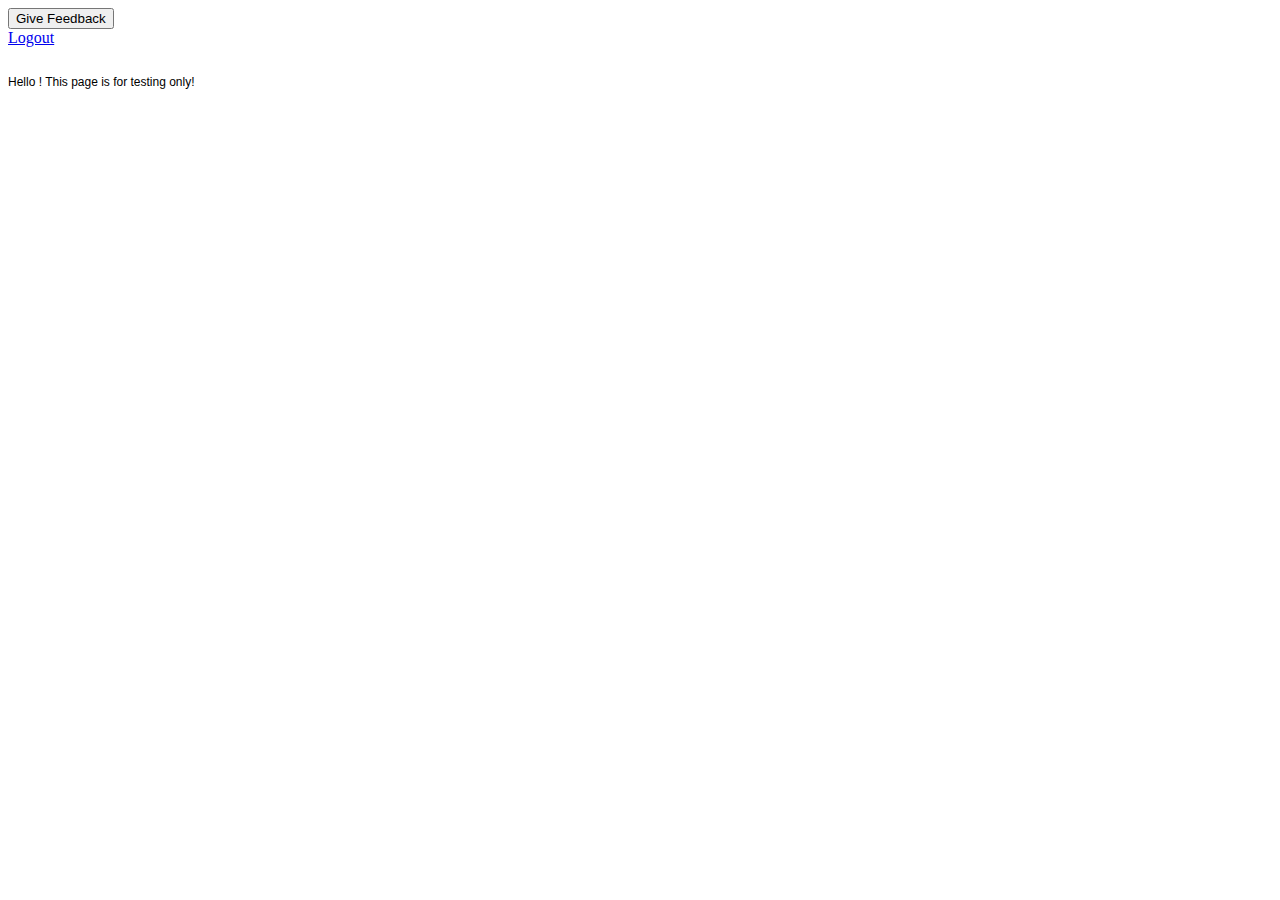
<file: index.html>
<!DOCTYPE html PUBLIC "-//W3C//DTD HTML 4.01//EN" "http://www.w3.org/TR/html4/strict.dtd">
<html>
<head>
  <meta http-equiv="Content-Type" content="text/html; charset=utf-8">
  <meta http-equiv="Content-Style-Type" content="text/css">
  <!-- Google Tag Manager -->
<script>(function(w,d,s,l,i){w[l]=w[l]||[];w[l].push({'gtm.start':
new Date().getTime(),event:'gtm.js'});var f=d.getElementsByTagName(s)[0],
j=d.createElement(s),dl=l!='dataLayer'?'&l='+l:'';j.async=true;j.src=
'https://www.googletagmanager.com/gtm.js?id='+i+dl;f.parentNode.insertBefore(j,f);
})(window,document,'script','dataLayer','GTM-MPB4CB45');</script>
<!-- End Google Tag Manager -->
  
  <title>This is a test page - do not use</title>
  <meta name="Generator" content="Cocoa HTML Writer">
  <meta name="CocoaVersion" content="2487.4">
  <style type="text/css">
    p.p1 {margin: 0.0px 0.0px 0.0px 0.0px; font: 12.0px Helvetica}
  </style>

<script>
    var isVIP = true;
</script>


  
<button id="mdFormButton" class="display: none;" onclick="KAMPYLE_ONSITE_SDK.showForm(16357);">Give Feedback</button>
<div class="staticheader__logout"><a data-qa-id="link-logout" href="https://www.google.com" onclick="KAMPYLE_ONSITE_SDK.showForm(16357);" class="staticheader__logout-button">Logout</a></div>  
<script>if (window.KAMPYLE_ONSITE_SDK) {
//If Digital code has been loaded 
 onsiteLoaded(); //your custom function
} else {
// On the neb_OnsiteLoaded event, call onsiteLoaded function
 window.addEventListener('neb_OnsiteLoaded', onsiteLoaded);
}

function onsiteLoaded(){
// load the form and store status (true/false) in neb_status
var neb_status = KAMPYLE_ONSITE_SDK.loadForm(16357);
// If form is loaded
if (neb_status === true){
 // set CSS attribute display to inherit so button can be seen
 document.getElementById("mdFormButton").style.display = "inherit"
 }
}
</script>  
<style>
  .kampyle_button-text {transform:rotate(180deg);Font-size: 26px;}
</style>

</head>
<body>
  <!-- Google Tag Manager (noscript) -->
<noscript><iframe src="https://www.googletagmanager.com/ns.html?id=GTM-MPB4CB45"
height="0" width="0" style="display:none;visibility:hidden"></iframe></noscript>
<!-- End Google Tag Manager (noscript) -->
  
<p class="p1"><BR></BR>Hello ! This page is for testing only!</p>
  <BR>

<div id="myelement" style=“width: 450px; min-height: 200 px; max-height: 800px;”> 
</body>
</html>
</file>
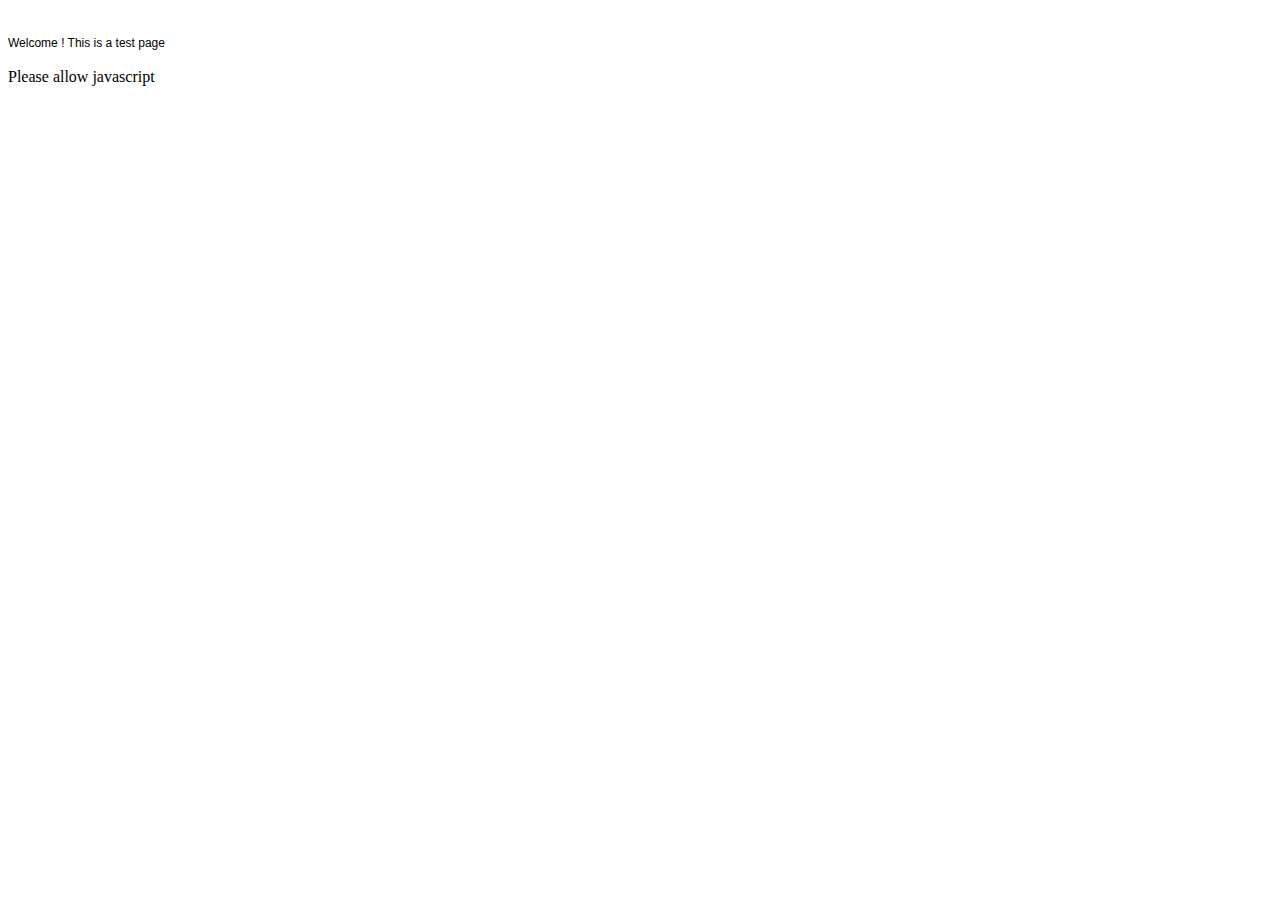
<file: dhh.html>
<html>
<head>
  <script type="text/javascript" src="https://resources.digital-cloud.medallia.com/wdcus/291643/onsite/embed.js" async></script>
  <meta name="robots" content="noindex,nofollow">
  <meta http-equiv="Content-Type" content="text/html; charset=utf-8">
  <meta http-equiv="Content-Style-Type" content="text/css">


  
 
  
  <title>Interview Test Page 2 </title>
  <meta name="Generator" content="Cocoa HTML Writer">
  <meta name="CocoaVersion" content="2487.4">
  <style type="text/css">
    p.p1 {margin: 0.0px 0.0px 0.0px 0.0px; font: 12.0px Helvetica}
  </style>

</head>
<body>

  
<p class="p1"><BR></BR>Welcome ! This is a test page</p>
  <BR>
 Please allow javascript
  <P>
  
<div id="medallia-techsupport" style=“width: 450px; min-height: 200 px; max-height: 800px;”> 
</body>
</html>
</file>
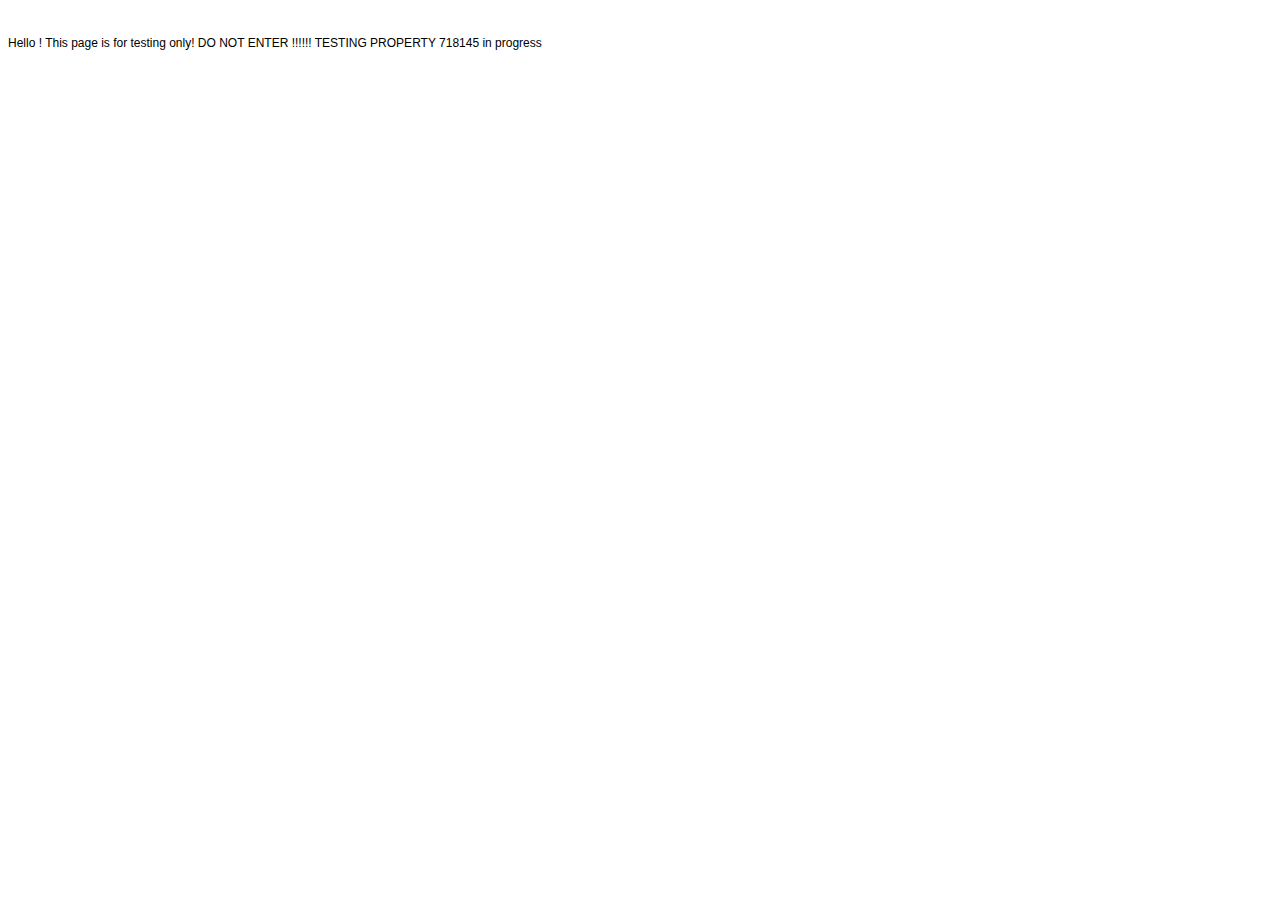
<file: embedded.html>
<html>
<head>
  <!-- Start cookieyes banner --> 
  <script id="cookieyes" type="text/javascript" src="https://cdn-cookieyes.com/client_data/a40db1b384b3f2bd218d21ea/script.js"></script> 
  <!-- End cookieyes banner -->


  <meta name="robots" content="noindex,nofollow">
  <meta http-equiv="Content-Type" content="text/html; charset=utf-8">
  <meta http-equiv="Content-Style-Type" content="text/css">

  
  
  <title>This is a test page - DO NOT USE </title>
  <meta name="Generator" content="Cocoa HTML Writer">
  <meta name="CocoaVersion" content="2487.4">
  <style type="text/css">
    p.p1 {margin: 0.0px 0.0px 0.0px 0.0px; font: 12.0px Helvetica}
  </style>
<script type="text/javascript" src="https://resources.digital-cloud-west.medallia.com/wdcwest/718145/onsite/embed.js" async></script>
  
<script>

    var isVIP = true;
   console.log(isVIP);
    var testinfo2 = window.viewport.segments[0].height;
  console.log(testinfo2);
  console.log('done');


</script>




<script>if (window.KAMPYLE_ONSITE_SDK) {
//If Digital code has been loaded 
 onsiteLoaded(); //your custom function
} else {
// On the neb_OnsiteLoaded event, call onsiteLoaded function
 window.addEventListener('neb_OnsiteLoaded', onsiteLoaded);
}

function onsiteLoaded(){
// load the form and store status (true/false) in neb_status
var neb_status = KAMPYLE_ONSITE_SDK.loadForm(16357);
// If form is loaded
if (neb_status === true){
 // set CSS attribute display to inherit so button can be seen
 document.getElementById("mdFormButton").style.display = "inherit"
 }
}

    window.dataLayer = []; 
  window.dataLayer.push({ 'encuestaColiving': 'true', 'field04': 'Hibrido', 'field05': 'svr' });
</script>  
<style>
  .kampyle_button-text {transform:rotate(180deg);Font-size: 26px;}
</style>

</head>
<body>
  
<p class="p1"><BR></BR>Hello ! This page is for testing only! DO NOT ENTER !!!!!! TESTING PROPERTY 718145 in progress</p>
  <BR>
  <P>
    <div id="encuestaMedallia"></div>
  <P></P>

</body>
</html>
</file>
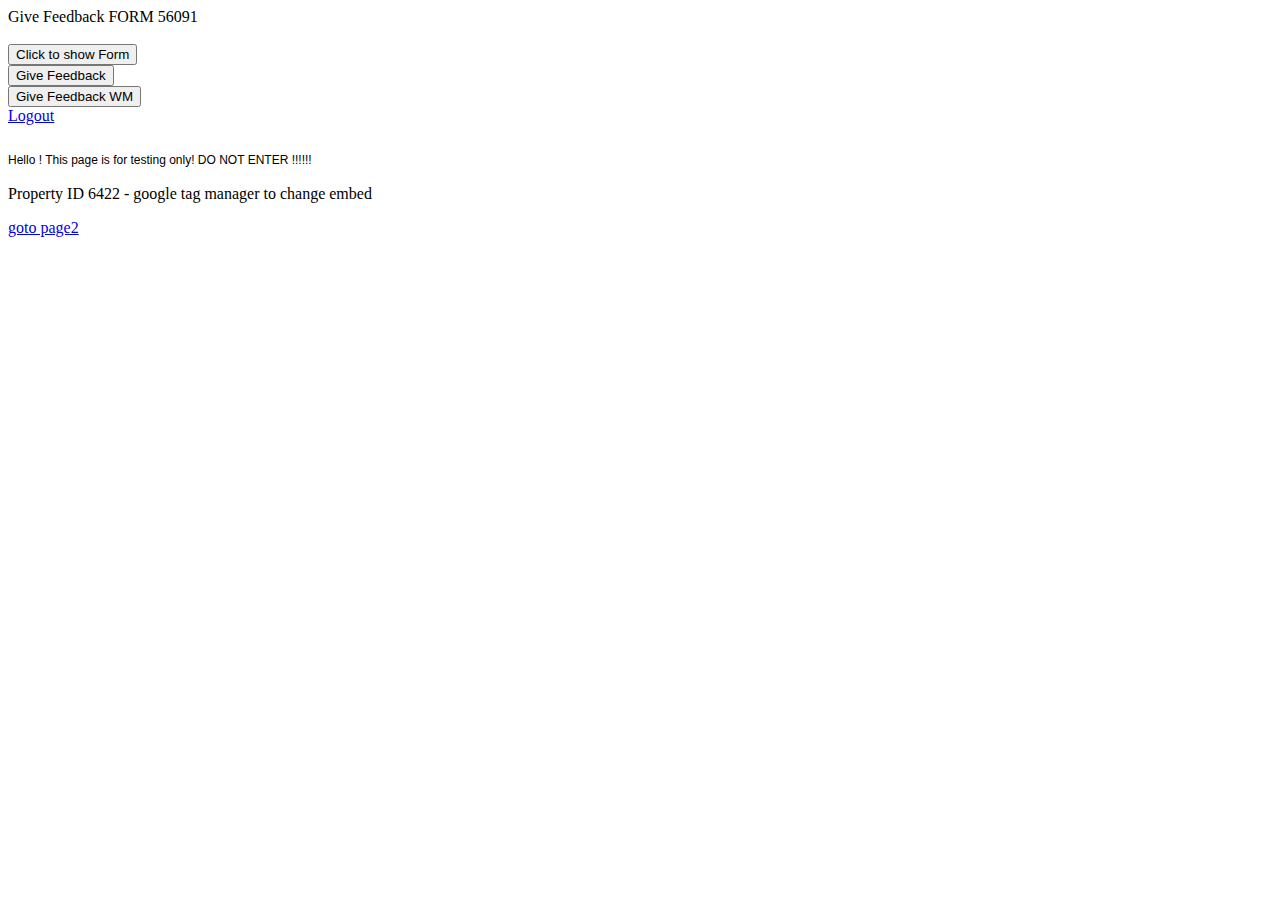
<file: index_backup.html>
<html>
<head>
  <!-- Start cookieyes banner --> 
  <script id="cookieyes" type="text/javascript" src="https://cdn-cookieyes.com/client_data/a40db1b384b3f2bd218d21ea/script.js"></script> 
  <!-- End cookieyes banner -->

  <script type="text/javascript" src="https://resources.digital-cloud.medallia.com/wdcus/6422/onsite/embed.js" async></script>

  <meta name="robots" content="noindex,nofollow">
  <meta http-equiv="Content-Type" content="text/html; charset=utf-8">
  <meta http-equiv="Content-Style-Type" content="text/css">

  
  <!-- Google Tag Manager -->
<script type="text/plain" data-cookieyes="analytics">(function(w,d,s,l,i){w[l]=w[l]||[];w[l].push({'gtm.start':
new Date().getTime(),event:'gtm.js'});var f=d.getElementsByTagName(s)[0],
j=d.createElement(s),dl=l!='dataLayer'?'&l='+l:'';j.async=true;j.src=
'https://www.googletagmanager.com/gtm.js?id='+i+dl;f.parentNode.insertBefore(j,f);
})(window,document,'script','dataLayer','GTM-MPB4CB45');</script>
<!-- End Google Tag Manager -->
  
  <title>This is a test page - DO NOT USE </title>
  <meta name="Generator" content="Cocoa HTML Writer">
  <meta name="CocoaVersion" content="2487.4">
  <style type="text/css">
    p.p1 {margin: 0.0px 0.0px 0.0px 0.0px; font: 12.0px Helvetica}
  </style>

<script>
    var isVIP = true;
   console.log(isVIP);
    var testinfo2 = window.viewport.segments[0].height;
  console.log(testinfo2);
  console.log('done');
</script>

<div data-v-d8a082f1 class="ps-4 pe-5 py-2 helpOption" role="button" id="giveFeedback">Give Feedback FORM 56091</div>
  <BR>
  
<button id="mdFormButton123" class="display: none;">Click to show Form</button>
  <BR>  
<button id="mdFormButton" class="display: none;" onclick="KAMPYLE_ONSITE_SDK.showForm(16357);">Give Feedback</button>
  <BR>

  <button id="mdFormButton" class="display: none;" onclick="KAMPYLE_ONSITE_SDK.showForm(21569);">Give Feedback WM</button>
<div class="staticheader__logout"><a data-qa-id="link-logout" href="https://www.google.com" onclick="KAMPYLE_ONSITE_SDK.showForm(16357);" class="staticheader__logout-button">Logout</a></div>  
<script>if (window.KAMPYLE_ONSITE_SDK) {
//If Digital code has been loaded 
 onsiteLoaded(); //your custom function
} else {
// On the neb_OnsiteLoaded event, call onsiteLoaded function
 window.addEventListener('neb_OnsiteLoaded', onsiteLoaded);
}

function onsiteLoaded(){
// load the form and store status (true/false) in neb_status
var neb_status = KAMPYLE_ONSITE_SDK.loadForm(16357);
// If form is loaded
if (neb_status === true){
 // set CSS attribute display to inherit so button can be seen
 document.getElementById("mdFormButton").style.display = "inherit"
 }
}
</script>  
<style>
  .kampyle_button-text {transform:rotate(180deg);Font-size: 26px;}
</style>

</head>
<body>
  <!-- Google Tag Manager (noscript) -->
<noscript><iframe src="https://www.googletagmanager.com/ns.html?id=GTM-MPB4CB45"
height="0" width="0" style="display:none;visibility:hidden"></iframe></noscript>
<!-- End Google Tag Manager (noscript) -->
  
<p class="p1"><BR></BR>Hello ! This page is for testing only! DO NOT ENTER !!!!!!</p>
  <BR>
  Property ID 6422 - google tag manager to change embed
  <P>
<a href="page2.html">goto page2</a></P>
  <P></P>
<div id="medallia-techsupport" style=“width: 450px; min-height: 200 px; max-height: 800px;”> 
</body>
</html>
</file>
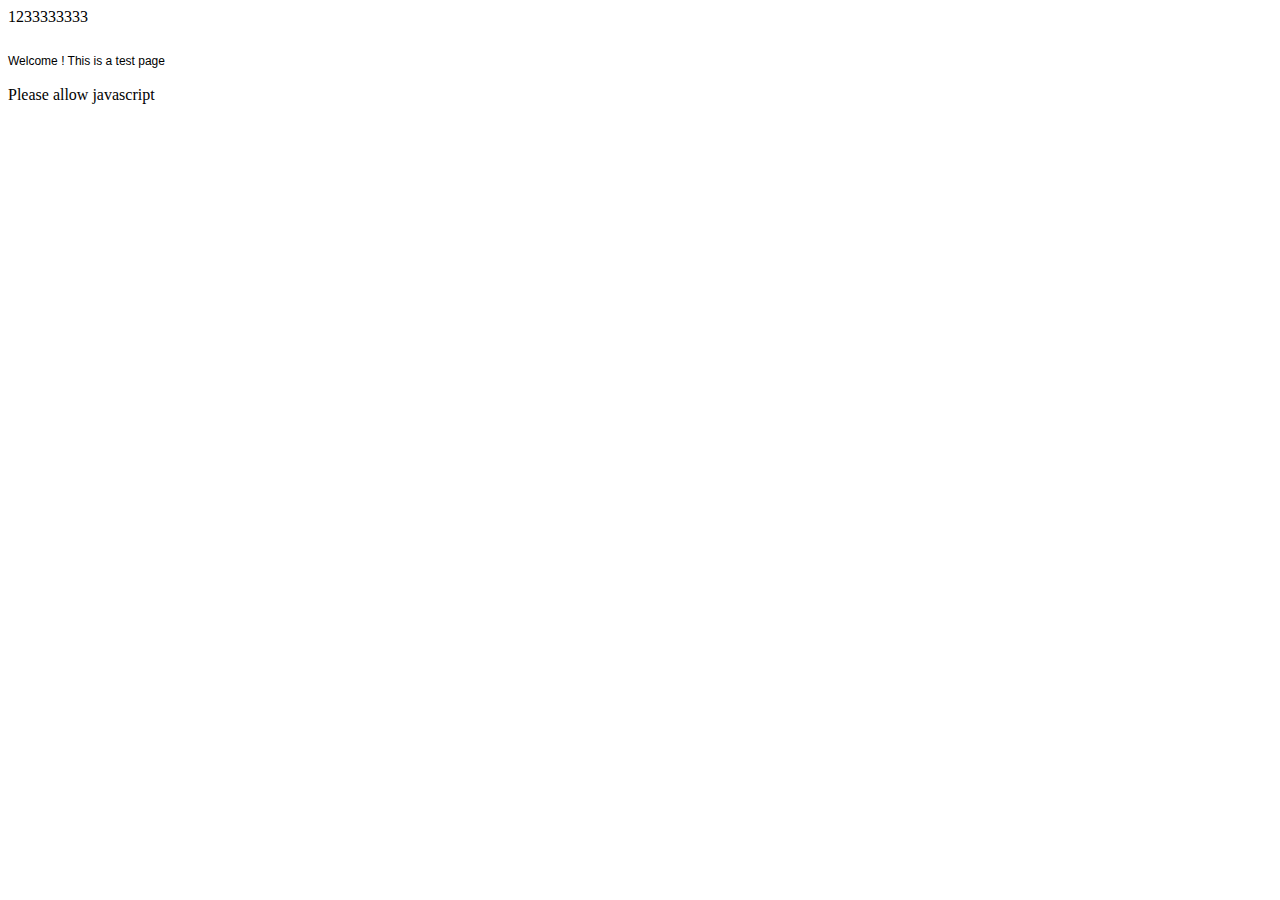
<file: interviewqn1.html>
<html>
<head>
  <!-- Start cookieyes banner --> <script id="cookieyes" type="text/javascript" src="https://cdn-cookieyes.com/client_data/a40db1b384b3f2bd218d21ea/script.js"></script> <!-- End cookieyes banner -->
  <meta name="robots" content="noindex,nofollow">
  <meta http-equiv="Content-Type" content="text/html; charset=utf-8">
  <meta http-equiv="Content-Style-Type" content="text/css">


  
  <script type="text/plain" src="https://resources.digital-cloud.medallia.com/wdcus/291643/onsite/embed.js" data-cookieyes="analytics" async></script>
  
  <title>Interview Test Page 1 </title>
  <meta name="Generator" content="Cocoa HTML Writer">
  <meta name="CocoaVersion" content="2487.4">
  <style type="text/css">
    p.p1 {margin: 0.0px 0.0px 0.0px 0.0px; font: 12.0px Helvetica}
  </style>

<style>
  .kampyle_button-text {transform:rotate(180deg);Font-size: 26px;}
</style>

</head>
<body>

1233333333  
  
<p class="p1"><BR></BR>Welcome ! This is a test page</p>
  <BR>
 Please allow javascript
  <P>
  
<div id="medallia-techsupport" style=“width: 450px; min-height: 200 px; max-height: 800px;”> 
</body>
</html>
</file>
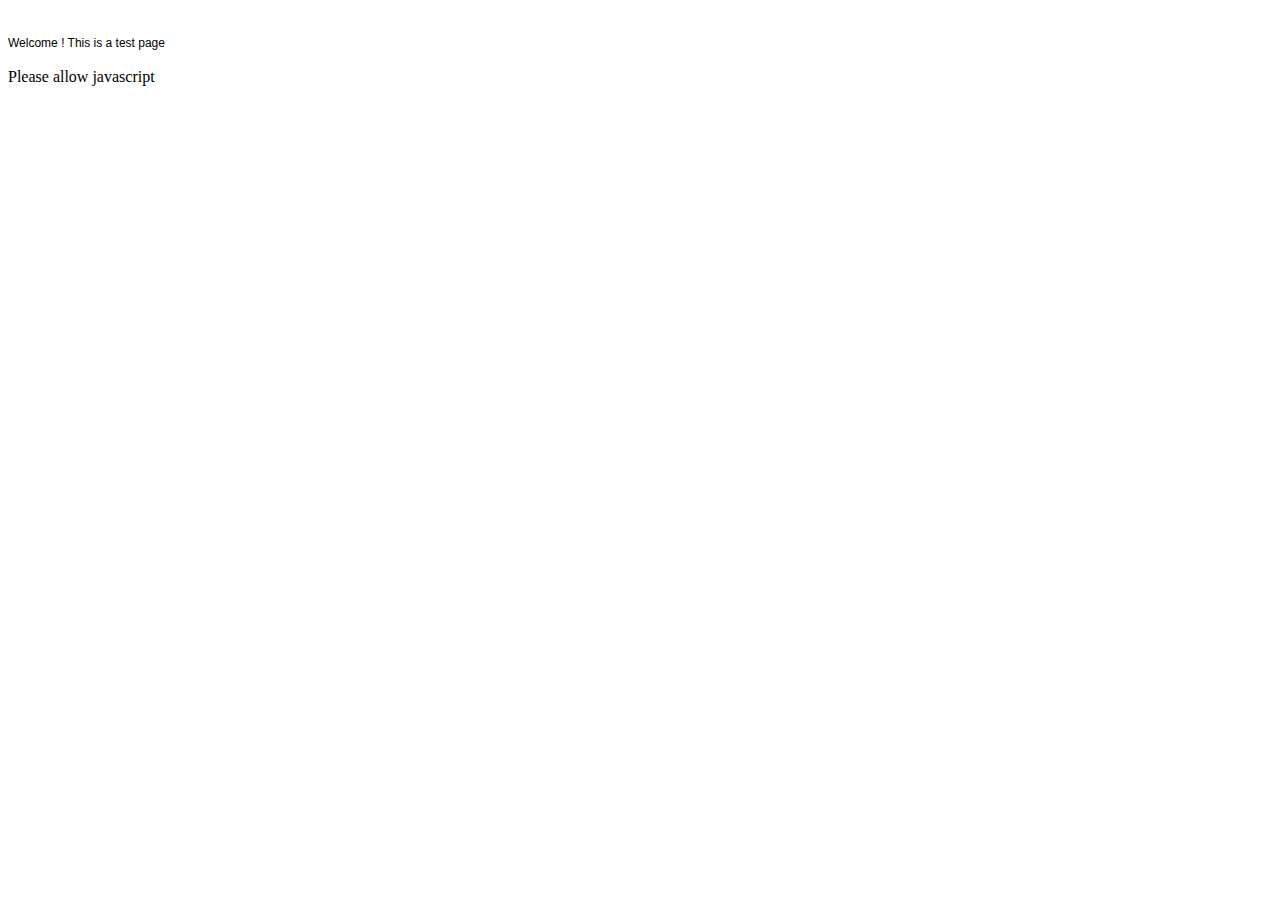
<file: interviewqn2.html>
<html>
<head>
  <meta name="robots" content="noindex,nofollow">
  <meta http-equiv="Content-Type" content="text/html; charset=utf-8">
  <meta http-equiv="Content-Style-Type" content="text/css">


  
  <script type="text/plain" src="https://resources.digital-cloud.medallia.com/wdcus/291643/onsite/embed.js" data-cookieyes="analytics" async></script>
  
  <title>Interview Test Page 2 </title>
  <meta name="Generator" content="Cocoa HTML Writer">
  <meta name="CocoaVersion" content="2487.4">
  <style type="text/css">
    p.p1 {margin: 0.0px 0.0px 0.0px 0.0px; font: 12.0px Helvetica}
  </style>

</head>
<body>

  
<p class="p1"><BR></BR>Welcome ! This is a test page</p>
  <BR>
 Please allow javascript
  <P>
  
<div id="medallia-techsupport" style=“width: 450px; min-height: 200 px; max-height: 800px;”> 
</body>
</html>
</file>
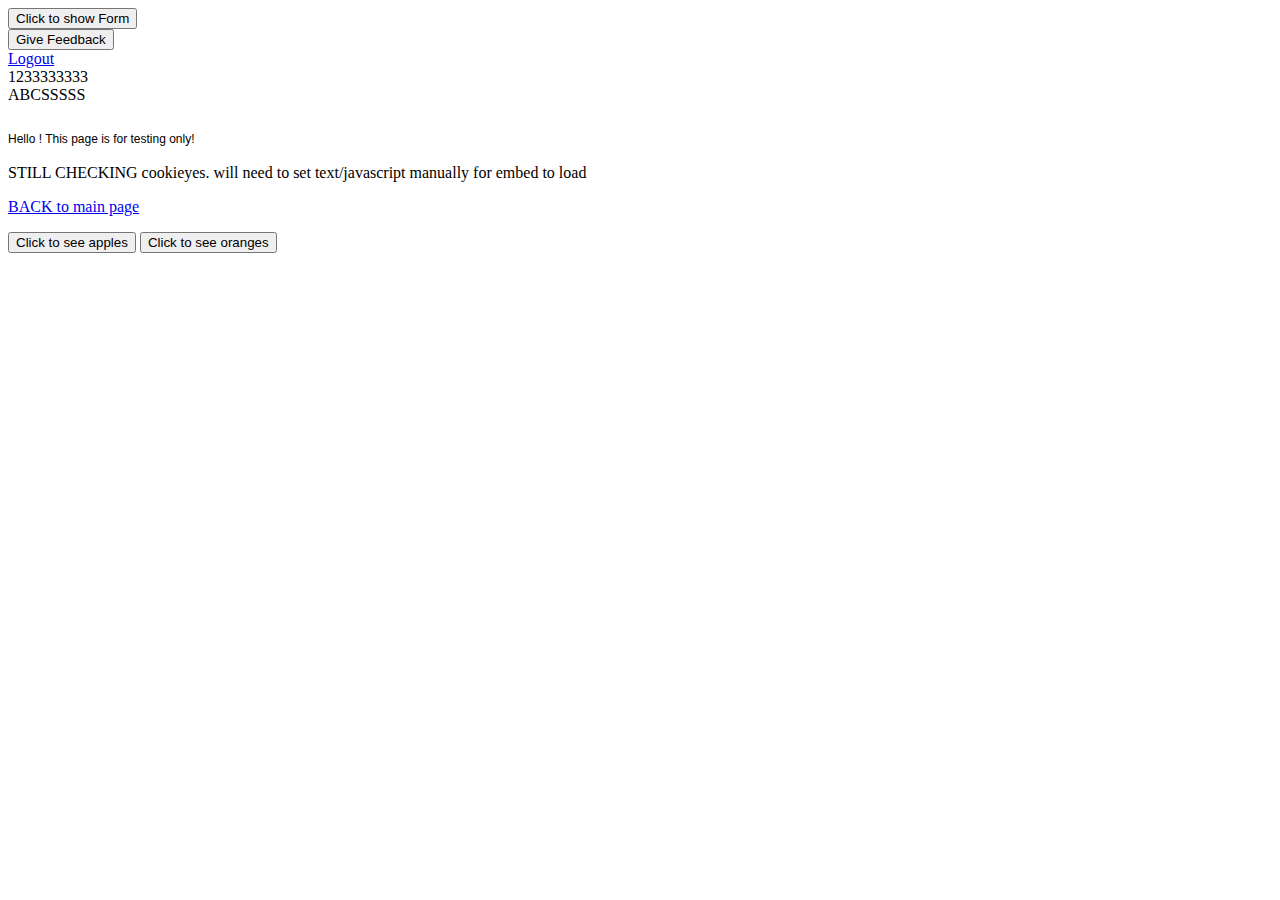
<file: page2.html>
<html>
<head>
  <!-- Start cookieyes banner --> <script id="cookieyes" type="text/javascript" src="https://cdn-cookieyes.com/client_data/a40db1b384b3f2bd218d21ea/script.js"></script> <!-- End cookieyes banner -->
  <meta name="robots" content="noindex,nofollow">
  <meta http-equiv="Content-Type" content="text/html; charset=utf-8">
  <meta http-equiv="Content-Style-Type" content="text/css">


  
  <script type="text/javascript" src="https://resources.digital-cloud.medallia.com/wdcus/291643/onsite/embed.js" data-cookieyes="analytics" async></script>
  
  <title>This is a test page - do not use !!! PAGE 2 </title>
  <meta name="Generator" content="Cocoa HTML Writer">
  <meta name="CocoaVersion" content="2487.4">
  <style type="text/css">
    p.p1 {margin: 0.0px 0.0px 0.0px 0.0px; font: 12.0px Helvetica}
  </style>
<script>
  window.dataLayer = window.dataLayer || [];
  window.dataLayer.push({
  'customname': '"Trey"'
});

window.dataLayer.push({
  'event': 'event_name',
  'category': 'category_name',
  'action': 'action_name',
  'label': 'label_name'
});
  
  var customname2 = window.dataLayer[0].customname;
  console.log(customname2);
    var isVIP = true;
    var work_order_submitted = false;
  var test = sessionStorage.getItem("agreementCode");
  var test2 = sessionStorage.agreementCode;
  console.log(test);
  console.log(test2);
  console.log(document.referrer);
  
    var isVIP = true;
    var work_order_submitted = true;
//var carsArr = [“Saab”, “Volvo”, “BMW”];
var carsArr2 = {0: 'mx1', 1: 'mx2'};
var carsArr3 = {a:{aa:111,bb:222,cc:333},b:{dd:444,ee:555,ff:[666,777]}};
var carsArr4 = {0:{0:111,1:222,2:333},1:{0:444,1:555,2:[666,777]}};  
var carsArr5 = {0:{0:111},1:{0:444}};  
</script>

    
<button id="mdFormButton123" class="display: none;">Click to show Form</button>
  <BR> 
  
<button id="mdFormButton" class="display: none;" onclick="KAMPYLE_ONSITE_SDK.showForm(22248);">Give Feedback</button>
<div class="staticheader__logout"><a data-qa-id="link-logout" href="https://www.google.com" onclick="KAMPYLE_ONSITE_SDK.showForm(16357);" class="staticheader__logout-button">Logout</a></div>  
<script>if (window.KAMPYLE_ONSITE_SDK) {
//If Digital code has been loaded 
 onsiteLoaded(); //your custom function
} else {
// On the neb_OnsiteLoaded event, call onsiteLoaded function
 window.addEventListener('neb_OnsiteLoaded', onsiteLoaded);
}

function onsiteLoaded(){
// load the form and store status (true/false) in neb_status
var neb_status = KAMPYLE_ONSITE_SDK.loadForm(16357);
// If form is loaded
if (neb_status === true){
 // set CSS attribute display to inherit so button can be seen
 document.getElementById("mdFormButton").style.display = "inherit"
 }
}
</script>  
<style>
  .kampyle_button-text {transform:rotate(180deg);Font-size: 26px;}
</style>

</head>
<body>

1233333333  
<header class="h-100 position-relative c11n-elevation-100 whiteBg-XL_rXTwz" data-testid="header-container">
ABCSSSSS </header>
  
<p class="p1"><BR></BR>Hello ! This page is for testing only!</p>
  <BR>
  STILL CHECKING cookieyes. 

  will need to set text/javascript manually for embed to load
  <P>
<a href="index.html">BACK to main page</a></P>
<button id="mdFormHoverButton1" class="w3-button w3-round w3-center">Click to see apples</button>
<button id="mdFormHoverButton2" class="w3-button w3-round w3-center">Click to see oranges</button>
  
<div id="medallia-techsupport" style=“width: 450px; min-height: 200 px; max-height: 800px;”> 
</body>
</html>
</file>
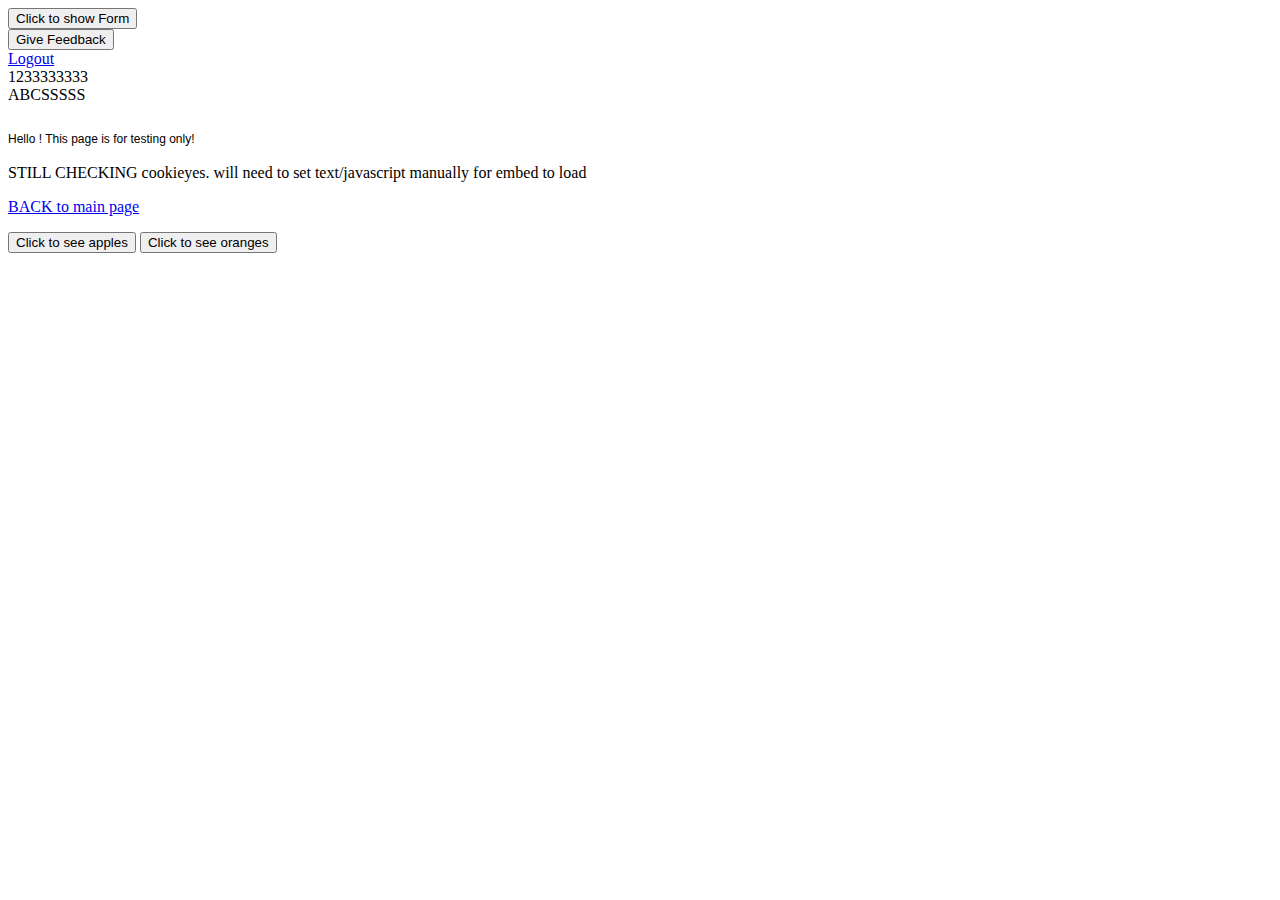
<file: page2a.html>
<html>
<head>

  <meta name="robots" content="noindex,nofollow">
  <meta http-equiv="Content-Type" content="text/html; charset=utf-8">
  <meta http-equiv="Content-Style-Type" content="text/css">


  
<script type="text/javascript" src="https://resources.digital-cloud.medallia.com/wdcus/6422/onsite/embed.js" async></script>
  
  <title>This is a test page - do not use !!! PAGE 2 </title>
  <meta name="Generator" content="Cocoa HTML Writer">
  <meta name="CocoaVersion" content="2487.4">
  <style type="text/css">
    p.p1 {margin: 0.0px 0.0px 0.0px 0.0px; font: 12.0px Helvetica}
  </style>
<script>
  window.dataLayer = window.dataLayer || [];
  window.dataLayer.push({
  'customname': '"Trey"'
});

window.dataLayer.push({
  'event': 'event_name',
  'category': 'category_name',
  'action': 'action_name',
  'label': 'label_name'
});
  
  var customname2 = window.dataLayer[0].customname;
  console.log(customname2);
    var isVIP = true;
    var work_order_submitted = false;
  var test = sessionStorage.getItem("agreementCode");
  var test2 = sessionStorage.agreementCode;
  console.log(test);
  console.log(test2);
  console.log(document.referrer);
  
    var isVIP = true;
    var work_order_submitted = true;
//var carsArr = [“Saab”, “Volvo”, “BMW”];
var carsArr2 = {0: 'mx1', 1: 'mx2'};
var carsArr3 = {a:{aa:111,bb:222,cc:333},b:{dd:444,ee:555,ff:[666,777]}};
var carsArr4 = {0:{0:111,1:222,2:333},1:{0:444,1:555,2:[666,777]}};  
var carsArr5 = {0:{0:111},1:{0:444}};  
</script>

    
<button id="mdFormButton123" class="display: none;">Click to show Form</button>
  <BR> 
  
<button id="mdFormButton" class="display: none;" onclick="KAMPYLE_ONSITE_SDK.showForm(22248);">Give Feedback</button>
<div class="staticheader__logout"><a data-qa-id="link-logout" href="https://www.google.com" onclick="KAMPYLE_ONSITE_SDK.showForm(16357);" class="staticheader__logout-button">Logout</a></div>  
<script>if (window.KAMPYLE_ONSITE_SDK) {
//If Digital code has been loaded 
 onsiteLoaded(); //your custom function
} else {
// On the neb_OnsiteLoaded event, call onsiteLoaded function
 window.addEventListener('neb_OnsiteLoaded', onsiteLoaded);
}

function onsiteLoaded(){
// load the form and store status (true/false) in neb_status
var neb_status = KAMPYLE_ONSITE_SDK.loadForm(16357);
// If form is loaded
if (neb_status === true){
 // set CSS attribute display to inherit so button can be seen
 document.getElementById("mdFormButton").style.display = "inherit"
 }
}
</script>  
<style>
  .kampyle_button-text {transform:rotate(180deg);Font-size: 26px;}
</style>

</head>
<body>

1233333333  
<header class="h-100 position-relative c11n-elevation-100 whiteBg-XL_rXTwz" data-testid="header-container">
ABCSSSSS </header>
  
<p class="p1"><BR></BR>Hello ! This page is for testing only!</p>
  <BR>
  STILL CHECKING cookieyes. 

  will need to set text/javascript manually for embed to load
  <P>
<a href="index.html">BACK to main page</a></P>
<button id="mdFormHoverButton1" class="w3-button w3-round w3-center">Click to see apples</button>
<button id="mdFormHoverButton2" class="w3-button w3-round w3-center">Click to see oranges</button>
  
<div id="medallia-techsupport" style=“width: 450px; min-height: 200 px; max-height: 800px;”> 
</body>
</html>
</file>
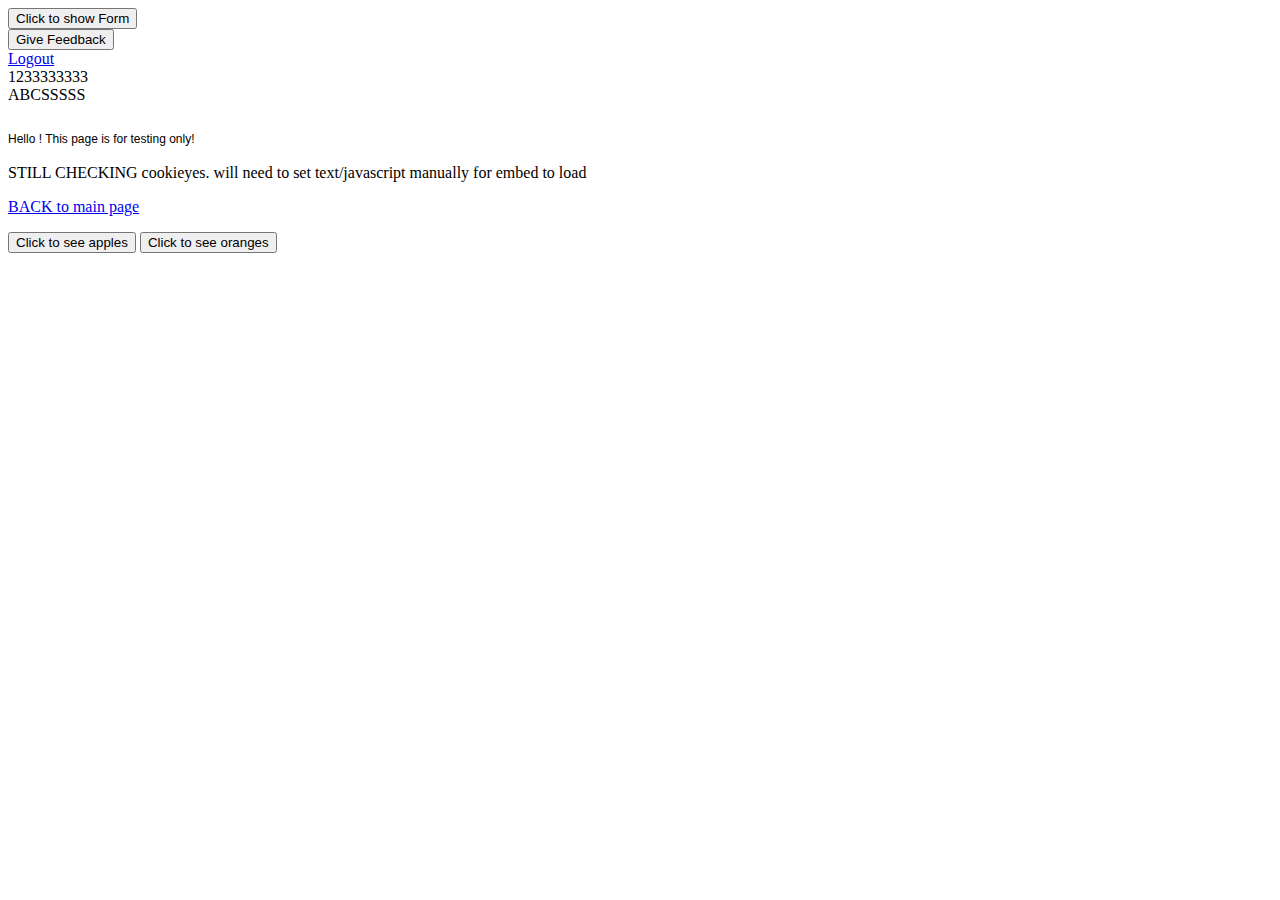
<file: page2dup.html>
<html>
<head>

  <meta name="robots" content="noindex,nofollow">
  <meta http-equiv="Content-Type" content="text/html; charset=utf-8">
  <meta http-equiv="Content-Style-Type" content="text/css">


  
  <script type="text/javascript" src="https://resources.digital-cloud.medallia.com/wdcus/291643/onsite/embed.js" async></script>
  
  <title>This is a test page - do not use !!! PAGE 2 </title>
  <style>
        select {
            -webkit-appearance: none !important; 
            appearance: none !important;
            transform: translateZ(0);
            /* Optional: Add a little padding so the dropdown still looks clickable */
            padding-right: 20px; 
        }
    </style>
  <meta name="Generator" content="Cocoa HTML Writer">
  <meta name="CocoaVersion" content="2487.4">
  <style type="text/css">
    p.p1 {margin: 0.0px 0.0px 0.0px 0.0px; font: 12.0px Helvetica}
  </style>
<script>
  window.dataLayer = window.dataLayer || [];
  window.dataLayer.push({
  'customname': '"Trey"'
});

window.dataLayer.push({
  'event': 'event_name',
  'category': 'category_name',
  'action': 'action_name',
  'label': 'label_name'
});
  
  var customname2 = window.dataLayer[0].customname;
  console.log(customname2);
    var isVIP = true;
    var work_order_submitted = false;
  var test = sessionStorage.getItem("agreementCode");
  var test2 = sessionStorage.agreementCode;
  console.log(test);
  console.log(test2);
  console.log(document.referrer);
  
    var isVIP = true;
    var work_order_submitted = true;
//var carsArr = [“Saab”, “Volvo”, “BMW”];
var carsArr2 = {0: 'mx1', 1: 'mx2'};
var carsArr3 = {a:{aa:111,bb:222,cc:333},b:{dd:444,ee:555,ff:[666,777]}};
var carsArr4 = {0:{0:111,1:222,2:333},1:{0:444,1:555,2:[666,777]}};  
var carsArr5 = {0:{0:111},1:{0:444}};  
</script>

    
<button id="mdFormButton123" class="display: none;">Click to show Form</button>
  <BR> 
  
<button id="mdFormButton" class="display: none;" onclick="KAMPYLE_ONSITE_SDK.showForm(22248);">Give Feedback</button>
<div class="staticheader__logout"><a data-qa-id="link-logout" href="https://www.google.com" onclick="KAMPYLE_ONSITE_SDK.showForm(16357);" class="staticheader__logout-button">Logout</a></div>  
<script>if (window.KAMPYLE_ONSITE_SDK) {
//If Digital code has been loaded 
 onsiteLoaded(); //your custom function
} else {
// On the neb_OnsiteLoaded event, call onsiteLoaded function
 window.addEventListener('neb_OnsiteLoaded', onsiteLoaded);
}

function onsiteLoaded(){
// load the form and store status (true/false) in neb_status
var neb_status = KAMPYLE_ONSITE_SDK.loadForm(16357);
// If form is loaded
if (neb_status === true){
 // set CSS attribute display to inherit so button can be seen
 document.getElementById("mdFormButton").style.display = "inherit"
 }
}
</script>  
<style>
  .kampyle_button-text {transform:rotate(180deg);Font-size: 26px;}
</style>

</head>
<body>

1233333333  
<header class="h-100 position-relative c11n-elevation-100 whiteBg-XL_rXTwz" data-testid="header-container">
ABCSSSSS </header>
  
<p class="p1"><BR></BR>Hello ! This page is for testing only!</p>
  <BR>
  STILL CHECKING cookieyes. 

  will need to set text/javascript manually for embed to load
  <P>
<a href="index.html">BACK to main page</a></P>
<button id="mdFormHoverButton1" class="w3-button w3-round w3-center">Click to see apples</button>
<button id="mdFormHoverButton2" class="w3-button w3-round w3-center">Click to see oranges</button>
  
<div id="medallia-techsupport" style=“width: 450px; min-height: 200 px; max-height: 800px;”> 
</body>
</html>
</file>
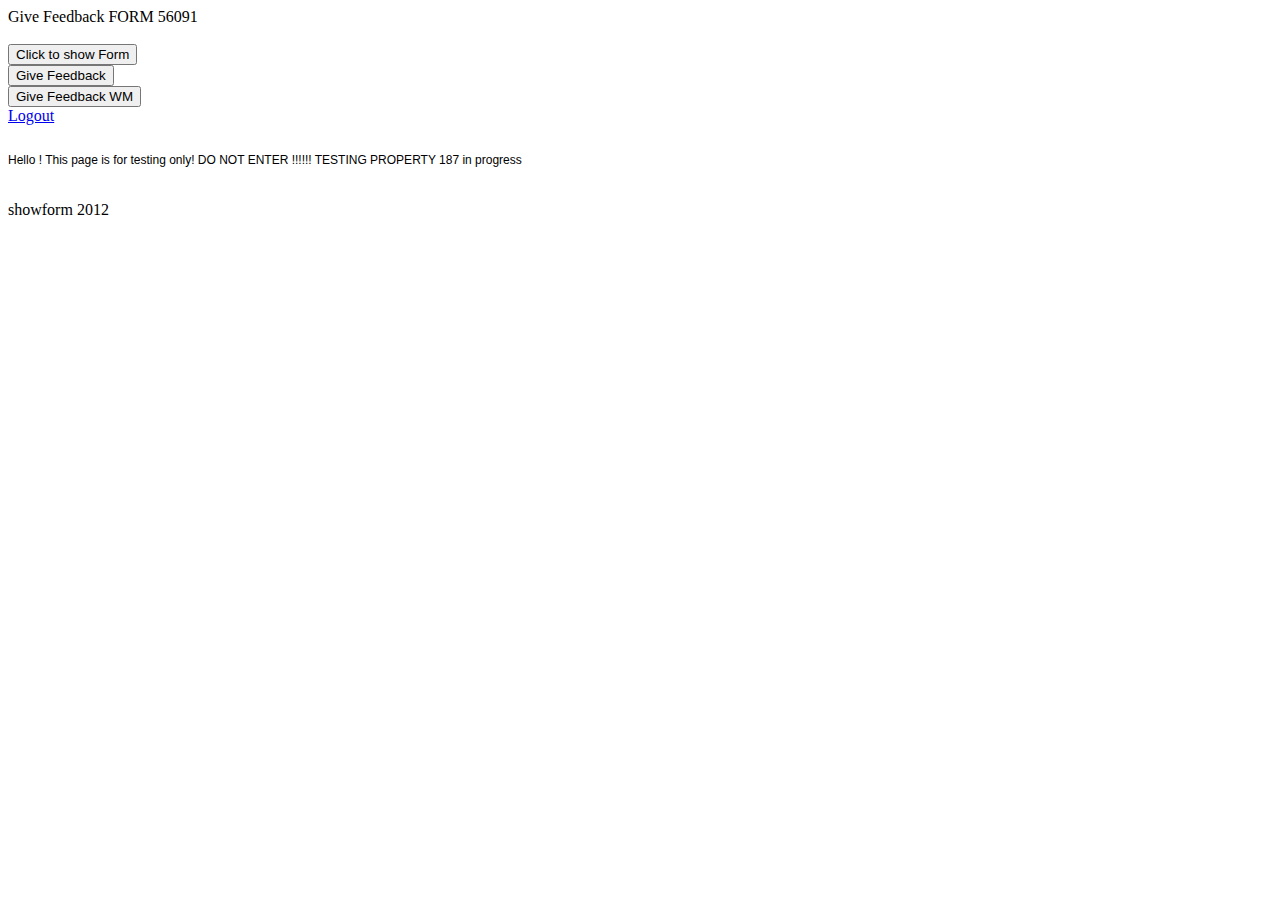
<file: page3.html>
<html>
<head>
  <!-- Start cookieyes banner --> 
  <script id="cookieyes" type="text/javascript" src="https://cdn-cookieyes.com/client_data/a40db1b384b3f2bd218d21ea/script.js"></script> 
  <!-- End cookieyes banner -->


  <meta name="robots" content="noindex,nofollow">
  <meta http-equiv="Content-Type" content="text/html; charset=utf-8">
  <meta http-equiv="Content-Style-Type" content="text/css">

  
  
  <title>This is a test page - DO NOT USE </title>
  <meta name="Generator" content="Cocoa HTML Writer">
  <meta name="CocoaVersion" content="2487.4">
  <style type="text/css">
    p.p1 {margin: 0.0px 0.0px 0.0px 0.0px; font: 12.0px Helvetica}
  </style>
<script type="text/javascript" src="https://resources.digital-cloud-uk.medallia.eu/wdcuk/187/onsite/embed.js" async></script>
  
<script>

    var isVIP = true;
   console.log(isVIP);
    var testinfo2 = window.viewport.segments[0].height;
  console.log(testinfo2);
  console.log('done');
</script>

<div data-v-d8a082f1 class="ps-4 pe-5 py-2 helpOption" role="button" id="giveFeedback">Give Feedback FORM 56091</div>
  <BR>
  
<button id="mdFormButton123" class="display: none;">Click to show Form</button>
  <BR>  
<button id="mdFormButton" class="display: none;" onclick="KAMPYLE_ONSITE_SDK.showForm(16357);">Give Feedback</button>
  <BR>

  <button id="mdFormButton" class="display: none;" onclick="KAMPYLE_ONSITE_SDK.showForm(21569);">Give Feedback WM</button>
<div class="staticheader__logout"><a data-qa-id="link-logout" href="https://www.google.com" onclick="KAMPYLE_ONSITE_SDK.showForm(16357);" class="staticheader__logout-button">Logout</a></div>  
<script>if (window.KAMPYLE_ONSITE_SDK) {
//If Digital code has been loaded 
 onsiteLoaded(); //your custom function
} else {
// On the neb_OnsiteLoaded event, call onsiteLoaded function
 window.addEventListener('neb_OnsiteLoaded', onsiteLoaded);
}

function onsiteLoaded(){
// load the form and store status (true/false) in neb_status
var neb_status = KAMPYLE_ONSITE_SDK.loadForm(16357);
// If form is loaded
if (neb_status === true){
 // set CSS attribute display to inherit so button can be seen
 document.getElementById("mdFormButton").style.display = "inherit"
 }
}
</script>  
<style>
  .kampyle_button-text {transform:rotate(180deg);Font-size: 26px;}
</style>

</head>
<body>
  
<p class="p1"><BR></BR>Hello ! This page is for testing only! DO NOT ENTER !!!!!! TESTING PROPERTY 187 in progress</p>
  <BR>
  <P>
  <P></P>
<div class="staticheader__logout"><a data-qa-id="link-logout" onclick="KAMPYLE_ONSITE_SDK.showForm(16357);" class="staticheader__logout-button">showform 2012</a></div> 
</body>
</html>
</file>
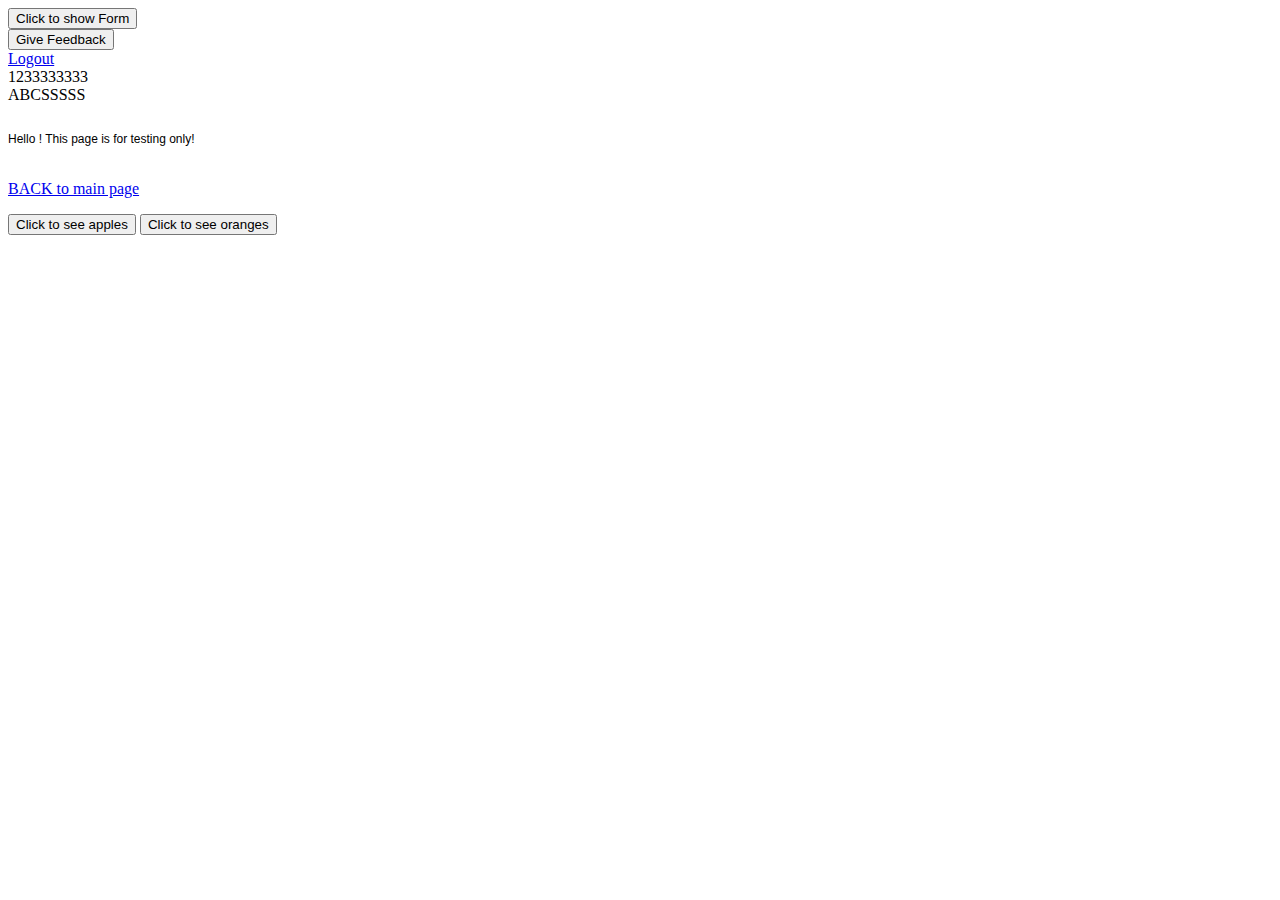
<file: page4.html>
<html>
<head>

  <meta name="robots" content="noindex,nofollow">
  <meta http-equiv="Content-Type" content="text/html; charset=utf-8">
  <meta http-equiv="Content-Style-Type" content="text/css">


   <script type="text/javascript" src="https://resources.digital-cloud-west.medallia.com/wdcwest/632810/onsite/embed.js" async></script> 

  <title>This is a test page - do not use !!! PAGE 2 </title>
  <meta name="Generator" content="Cocoa HTML Writer">
  <meta name="CocoaVersion" content="2487.4">
  <style type="text/css">
    p.p1 {margin: 0.0px 0.0px 0.0px 0.0px; font: 12.0px Helvetica}
  </style>
<script>
  window.dataLayer = window.dataLayer || [];
  window.dataLayer.push({
  'customname': '"Trey"'
});

window.dataLayer.push({
  'event': 'event_name',
  'category': 'category_name',
  'action': 'action_name',
  'label': 'label_name'
});
  
  var customname2 = window.dataLayer[0].customname;
  console.log(customname2);
    var isVIP = true;
    var work_order_submitted = false;
  var test = sessionStorage.getItem("agreementCode");
  var test2 = sessionStorage.agreementCode;
  console.log(test);
  console.log(test2);
  console.log(document.referrer);
  
    var isVIP = true;
    var work_order_submitted = true;
//var carsArr = [“Saab”, “Volvo”, “BMW”];
var carsArr2 = {0: 'mx1', 1: 'mx2'};
var carsArr3 = {a:{aa:111,bb:222,cc:333},b:{dd:444,ee:555,ff:[666,777]}};
var carsArr4 = {0:{0:111,1:222,2:333},1:{0:444,1:555,2:[666,777]}};  
var carsArr5 = {0:{0:111},1:{0:444}};  
</script>

    
<button id="mdFormButton123" class="display: none;">Click to show Form</button>
  <BR> 
  
<button id="mdFormButton" class="display: none;" onclick="KAMPYLE_ONSITE_SDK.showForm(22248);">Give Feedback</button>
<div class="staticheader__logout"><a data-qa-id="link-logout" href="https://www.google.com" onclick="KAMPYLE_ONSITE_SDK.showForm(16357);" class="staticheader__logout-button">Logout</a></div>  
<script>if (window.KAMPYLE_ONSITE_SDK) {
//If Digital code has been loaded 
 onsiteLoaded(); //your custom function
} else {
// On the neb_OnsiteLoaded event, call onsiteLoaded function
 window.addEventListener('neb_OnsiteLoaded', onsiteLoaded);
}

function onsiteLoaded(){
// load the form and store status (true/false) in neb_status
var neb_status = KAMPYLE_ONSITE_SDK.loadForm(16357);
// If form is loaded
if (neb_status === true){
 // set CSS attribute display to inherit so button can be seen
 document.getElementById("mdFormButton").style.display = "inherit"
 }
}
</script>  
<style>
  .kampyle_button-text {transform:rotate(180deg);Font-size: 26px;}
</style>

</head>
<body>
 <div id="notification_emb_form"></div> 
1233333333  
<header class="h-100 position-relative c11n-elevation-100 whiteBg-XL_rXTwz" data-testid="header-container">
ABCSSSSS </header>
  
<p class="p1"><BR></BR>Hello ! This page is for testing only!</p>
  <BR>

  <P>
<a href="index.html">BACK to main page</a></P>
<button id="mdFormHoverButton1" class="w3-button w3-round w3-center">Click to see apples</button>
<button id="mdFormHoverButton2" class="w3-button w3-round w3-center">Click to see oranges</button>
  
<div id="medallia-techsupport" style=“width: 450px; min-height: 200 px; max-height: 800px;”> 
</body>
</html>
</file>
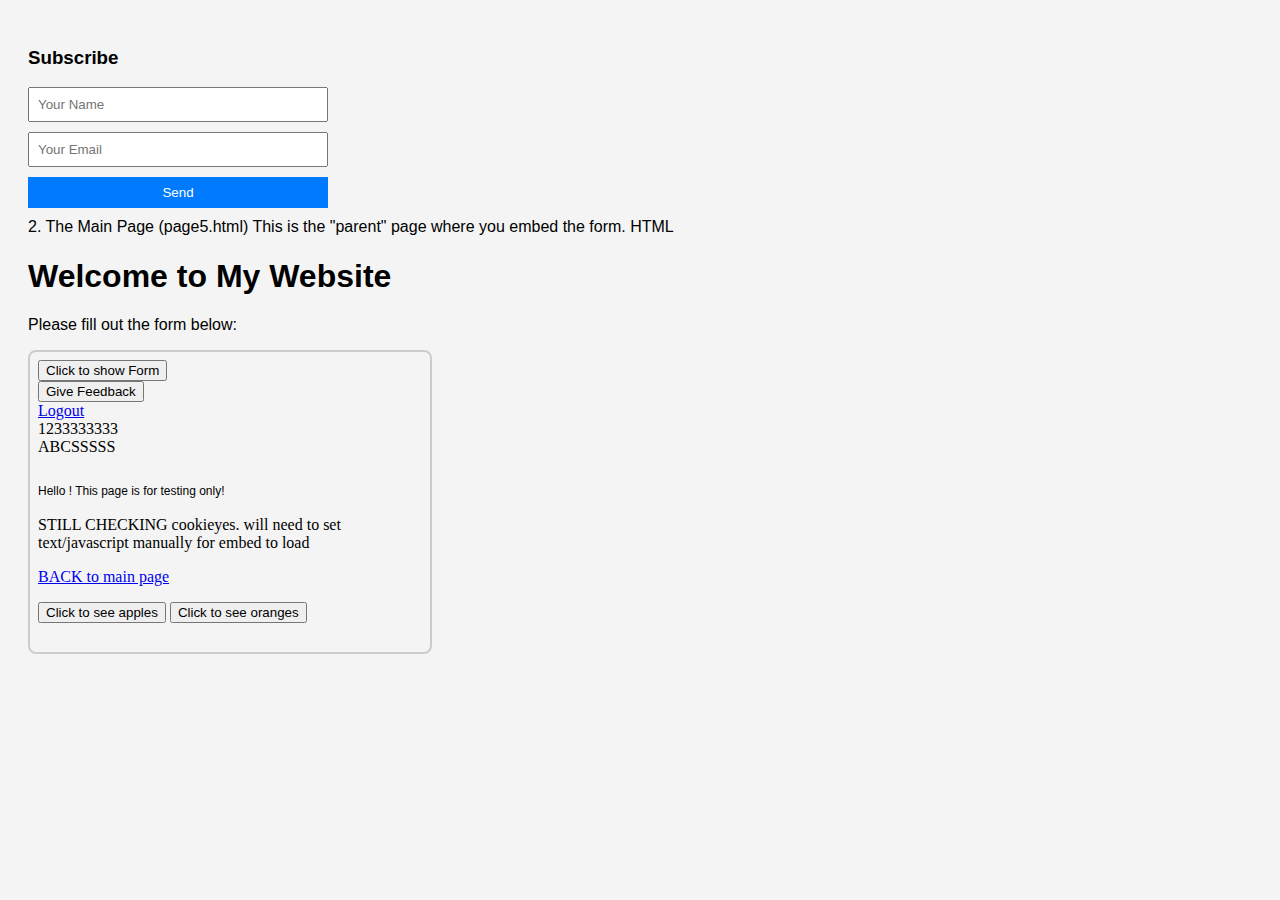
<file: page5.html>
<!DOCTYPE html>
<html lang="en">
<head>
    <style>
        body { font-family: sans-serif; background-color: #f4f4f4; padding: 20px; }
        form { display: flex; flex-direction: column; max-width: 300px; }
        input, button { margin-bottom: 10px; padding: 8px; }
        button { background-color: #007bff; color: white; border: none; cursor: pointer; }
        button:hover { background-color: #0056b3; }
    </style>
</head>
<body>
    <h3>Subscribe</h3>
    <form action="/submit-your-form" method="POST">
        <input type="text" name="name" placeholder="Your Name" required>
        <input type="email" name="email" placeholder="Your Email" required>
        <button type="submit">Send</button>
    </form>
</body>
</html>
2. The Main Page (page5.html)
This is the "parent" page where you embed the form.

HTML
<!DOCTYPE html>
<html lang="en">
<body>
    <h1>Welcome to My Website</h1>
    <p>Please fill out the form below:</p>

    <iframe 
        src="page2.html" 
        width="400" 
        height="300" 
        style="border: 2px solid #ccc; border-radius: 8px;"
        title="Subscription Form">
    </iframe>

</body>
</html>
</file>
